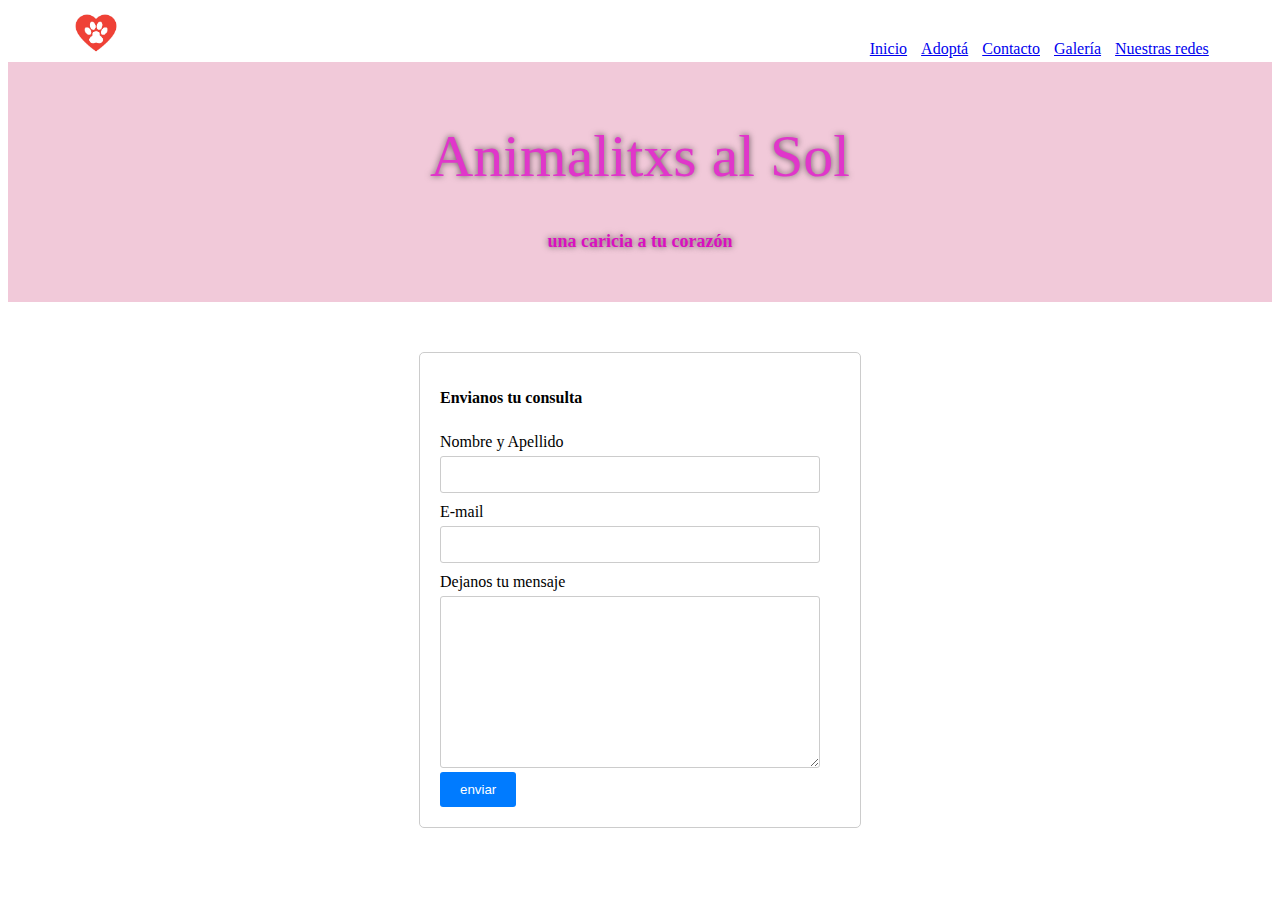
<file: mainpage/contacto.html>
<!DOCTYPE html>
<html lang="es">
<head>
    <meta charset="UTF-8">
    <meta name="viewport" content="width=device-width, initial-scale=1.0">
    <link href="https://cdn.jsdelivr.net/npm/bootstrap@5.3.2/dist/css/bootstrap.min.css" rel="stylesheet" integrity="sha384-T3c6CoIi6uLrA9TneNEoa7RxnatzjcDSCmG1MXxSR1GAsXEV/Dwwykc2MPK8M2HN" crossorigin="anonymous">
    <link rel="stylesheet" href="../css/style.css">

    <title>Contacto</title>

    <nav class="navbar">
        <img src="/imagenes/logo.jpg" alt="logo-paw" class="logo">
  
        <ul>   
          <li> <a href="../index.html">Inicio</a></li>        
          <li> <a href="./adopta2.html">Adoptá</a></li>
          <li> <a href="./contacto.html">Contacto</a></li>
          <li> <a href="./galeriados.html">Galería</a> </li>
          <li><a href="https://www.google.com">Nuestras redes</a></li>
      </ul>
    </nav>
    <style>
        .contactForm {
            max-width: 400px;
            margin: 50px auto;
            padding: 20px;
            border: 1px solid #ccc;
            border-radius: 5px;
        }

        .contactForm h2 {
            text-align: center;
        }

        .contactForm label {
            display: block;
            margin-top: 10px;
        }

        .contactForm input[type="text"],
        .contactForm textarea {
            width: 100%;
            padding: 10px;
            margin-top: 5px;
            border: 1px solid #ccc;
            border-radius: 3px;
        }

        .contactForm textarea {
            resize: vertical;
        }

        .contactForm input[type="submit"] {
            background-color: #007bff;
            color: #fff;
            border: none;
            padding: 10px 20px;
            border-radius: 3px;
            cursor: pointer;
        }

        .contactForm input[type="submit"]:hover {
            background-color: #0056b3;
        }
    </style>
</head>
<body>
   
<header>
  
  <h1 class="page-title"> Animalitxs al Sol </h1>
  <h2>una caricia a tu corazón </h2>

     

</header>



  <main>
    <section class="contactForm">
        <h3> Envianos tu consulta </h3> 
        <form action="">  
            <div>
                    <label for=""> Nombre y Apellido</label>
                    <input type="text" name="nombre" id="nombre">
            </div>

            <div>
                <label for=""> E-mail</label>
                <input type="text" name="nombre" id="e-mail">
            </div>

            <div>
                <label for=""> Dejanos tu mensaje</label>
                <textarea name="mensaje" id="mensaje" cols="30" rows="10"></textarea>
                <input type="submit" value="enviar">
            </div>
        </form>
    </section>
 
 </body>
</html>
</file>
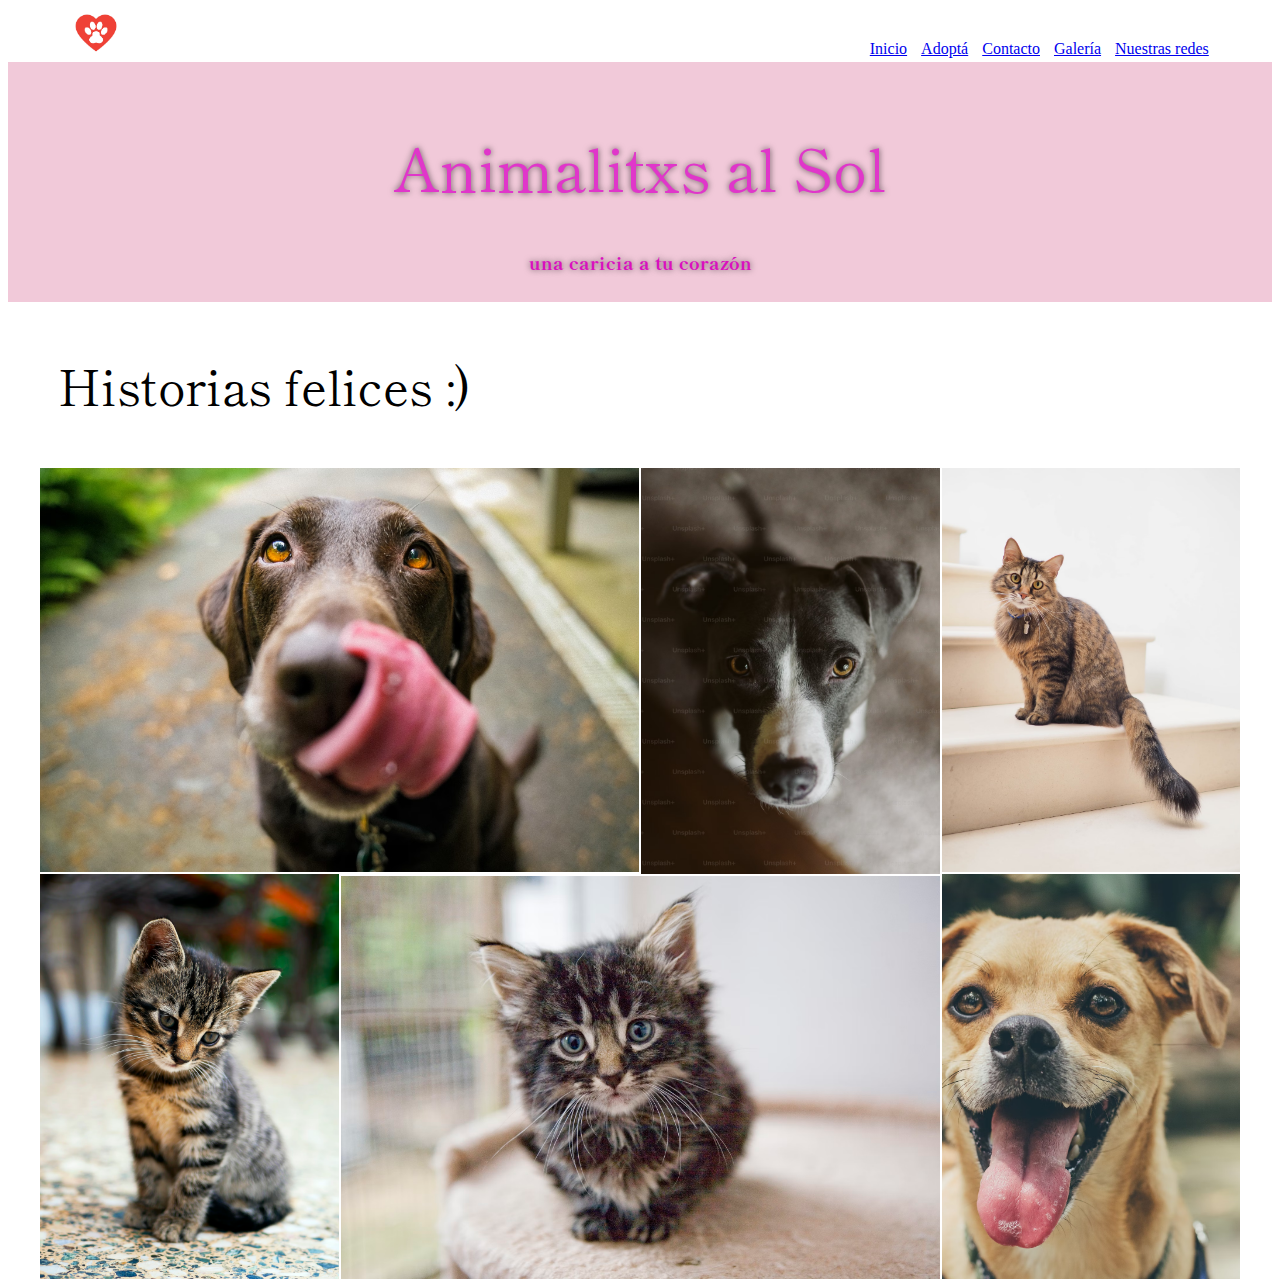
<file: mainpage/galeriados.html>
<!DOCTYPE html>
<html lang="en">
<head>
    <meta charset="UTF-8"> <!-- simbolos raros, ñ y otras yerbas-->
    <meta name="viewport" content="width=device-width, initial-scale=1.0">

    <!-- CSS -->
    <link rel="stylesheet" href="../css/style.css">

    <!-- Fonts -->
    <link rel="preconnect" href="https://fonts.googleapis.com">
    <link rel="preconnect" href="https://fonts.gstatic.com" crossorigin>
    <link href="https://fonts.googleapis.com/css2?family=Shippori+Mincho:wght@600&display=swap" rel="stylesheet">
    
    <title>animalitxs al sol</title>
</head>
<body class="gallery">
    <nav class="navbar">
        <img src="/imagenes/logo.jpg" alt="logo-paw" class="logo">
  
       
        <ul>   
            <li> <a href="../index.html">Inicio</a></li>        
            <li> <a href="./adopta2.html">Adoptá</a></li>
            <li> <a href="./contacto.html">Contacto</a></li>
            <li> <a href="./galeriados.html">Galería</a> </li>
            <li><a href="https://www.google.com">Nuestras redes</a></li>
        </ul>
    </nav>
    
    <header>
    
        <h1 class="page-title"> Animalitxs al Sol </h1>
        <h2>una caricia a tu corazón </h2>
      
                <!-- <img src="imagenes/banner.jpg" alt="banner"> 
             </div> -->
      
             
      
      </header>
      <main>
        <p style="color: black;">Historias felices :) </p>
      </main>
      <div class="gallery-container">
            <div class="gal-img first-item"><img src="../imagenes/perro1.jpg" alt="Image 1"></div>
            <div class="gal-img second-item"><img src="../imagenes/perro2.jpg" alt="Image 2"></div>
            <div class="gal-img third-item"><img src="../imagenes/gato1.jpg" alt="Image 3"></div>
            <div class="gal-img fourth-item"><img src="../imagenes/gatito1.jpg" alt="Image 4"></div>
            <div class="gal-img fifth-item"><img src="../imagenes/gatito2.jpg" alt="Image 5"></div>
            <div class="gal-img six-item"><img src="../imagenes/perro3.jpg" alt="Image 4"></div>
    </div>

    <!--section>div.grid-item*8-->
</body>
</html>
</file>
<file: css/style.css>
/*esto es un comentario

sintaxis: 

elemento {
    propiedad; valor;
 } 

develope mozilla sirve para ver referencias
*/ 

/*selector universal y me sirve parea borrar aunque no me salío*/


header {
  height: 220px;
  text-align: center;
  background-color: #F1C9D9;
  background-size: cover;
  text-shadow: 0px 0px 6px rgba(0, 0, 0, 0.6);
  padding-top: 20px;


}

.logo {
  height: 50px;
  width: 50px;
  margin-left: 5%;
  line-height: 80px;
}
.logo-img {
  height: 50px;

}

nav ul {
  float: right;
  margin-right: 5%;
}
nav ul li {
  display: inline-block;
  line-height: 50px;
  margin-left: 10px;
  font-family: Cambria, Cochin, Georgia, Times, 'Times New Roman', serif;
  font-style: bold;
}
/* todos estos tmb los puse en la clase y hay que borrarlos*/




body {
text-align: justify;
}

.page-title{
}

h1 {
  color: rgb(224, 54, 202);
  font-family: 'Shippori Mincho', serif;
  font-size:60px;
  font-weight: 400;
  
  } 
p {
    color: black;
    font-size:300%;
    font-family: 'Shippori Mincho', serif;
    margin-left: 50px;
 } 

.pics {
  display: flex;
  justify-content: center;
  align-content: center;
  margin-left: -45px;
  width: 100vw;
  height: 250px;
  gap: 5%;

}
 .img-one, .img-two, .img-three, .img-four {
  height: 100%;
  width: 100%;
 } 
  /* section p va a contener a todo el sanguchito de section y p */ 

  /* para hacer secciones le pongo un id y despues  un # 
  me sirve cuando son secciones especificas */

/* las clases se usan con "." por ejempĺo: .paragraph-one */ 
h2 {
  color:rgb(218, 16, 191);
  font-size:large;
  font-family: 'Shippori Mincho', serif;
  font-weight: 900;
  text-align: center;
} 
h3 {
  color:black;
  font-size:medium;
  font-family: 'Shippori Mincho', serif;
  font-weight: 900;

} 

footer  
{ 
    color: rgb(214, 6, 134);
    font-size:medium;
    text-align: center;
    margin-top:100px;
  
} 

/* index grid*/



 .main{
  margin-top: 20px;
  height: 20%;

  display: flex;
  justify-content: center;
  align-items: center;
  gap: 350px;
  }
  .container{
  width: 200px;
  height: 200px;
  display: flex;
  justify-content: start;
  flex-direction: row;

  }
  .text {
    font-size: medium;
    color: black;
  }

  
  .box {
  display: flex;
  gap: 550px;
  flex-direction: column;
  }
  .img{
  height: 200px;
  width: 500px;

  object-fit: cover;
  }
  .text{
  width: 100px;
  text-align: center;
  background-image: url("asd/asd/asd/cute frog.png");
  }
/* pone el elemento en linea pero repeta anchos, añtos y box model de los elementos internos
display: inline-block;
display:none -> oculta la caja

*/

/* encicolorpedia, color picker */ 
/* estilos de las listas (numeros o puntitos)
ej; footer ul   [
            list-style-type::cue
            ] 
*/ 

/* unidades de medida absolutas (cm, pixel) la medida NO cambia
p [ 
  font-size: 20px */ 

/* unidades de medida relativa (se adapta a la pantalla
img [
    width: 100%]
  
a [ 
    font-size: 2rem;  --> rem: multiplica los estilos de html que vienen por default 
    ]

    /* font-family, @font-face 
    ahi puedo llamar a mi carpeta y elijo la fuente que comrpé */ 

    /* especificidad: para llamar por ej al logo que está dentro de header
    header img{
      width: 
    }

    /* flex box: primero las hijas, despues la orientacion y despues el contenido*/

    section {
      display: flex;
      /* fñlex rap automatiza que no desborde el body*/ 
      flex-wrap: wrap;
    }
    .img-one {
      flex-direction: column;
    }
    .img-two {
      flex-flow: row wrap;
    
    /*grid 

    /*areas 
    .grid-container {
      display: grid;
      grid-template-rows: repeat(4,150px); /*tmb puedo poner auto auto auto*/
      grid-template-columns: repeat(3,1fr);
      row-gap: 5px;
      column-gap: 5px;
    }
    .grid-item {
      border: 1px solid salmon;
      font-size: 21px;
      padding: 5px;
      width: 1fr 2fr;
      margin-left: 80px;
  
    }
   
     /*areas 2
    #grilla{
      display: grid;
      width: 80%;
      border: 1px solid black;
      grid-template-rows: 100px 1fr 75px;
      grid-template-columns: 20% 1fr 15%;
      grid-template-areas:
      'img1 img1 texto1'
      'texto2 img2 img2'
      'texto3 texto3 texto3'
       ;
       height: 100%;
       width: 100%;
    }

    .image-img1 {
     
    }
   
   .texto1 {
  border: 1px solid black;
  grid-area: texto 1
    }

    #foto {
      grid-area: foto;
    }

    #adopta {
      grid-area: adopta;
    }
    aside{
      grid-area: aside;
    }
    nav {
      grid-area: nav;
    } 
*/

/*regla media query*/

/* mobile*/

@media only screen and (max-width: 500px) {
  body{
      background-color: blueviolet;
  }
}

/*tablet*/
@media only screen and (min-width 500px) and (max-width: 960px) {
  body {
      background-color:chocolate;
  }
}

/* pantalla grande */
  @media only screen and (min-width 960px) {
    body{
        background-color:rgb(111, 210, 30);
    }
  }

  /* ULTIMO MODULO DE CLASE 4
  
  a las img siempre darles ancho y algo (100%)
  widht: 100%
  height: 100%
  
  .uno {
    grid-column: 1/3;
    grid-row: 1;
  }
  
  .dos/*/

  /*
  .gallery {
    display: grid;
    grid-template-columns: repeat(3, 1fr) 1fr;
    grid-template-rows: repeat(3, 1fr);
    gap: 10px;
    grid-template-areas:
      "img1 img2 img3"
      "img4 img5 img6";
  }
  
  .image {
    border: 1px solid #ccc;
    overflow: hidden;
    display: flex;
    justify-content: center;
    align-items: center;
    font-size: 1.5rem;
    background: #f0f0f0;
  }
  
  .img2 { grid-area: img2; }
  .img3 { grid-area: img3; }
  .img4 { grid-area: img4; }
  .img5 { grid-area: img5; }
  .img6 { grid-area: img6; }
  
  .image:hover {
    transform: scale(1.1);
  }
 
  /*tmb puedo ponerle visted, hover, etc.
  si no quiero que suceda en una parte le pongo:
  div:not() o div:nth-child()
  */

  /* galerìa*/ 
  .gallery-container {
    width: 100%;
    max-width: 1200px;
    height: 400px;
    margin: 0 auto;
    display: grid;
    grid-template-columns: repeat(4, 1fr);
    grid-template-rows: repeat(3, 1fr);
    grid-column-gap: 2px;
    grid-row-gap: 2px;
    justify-content: center;
    
  
}


.first-item {
  grid-area: 1 / 1 / 2 / 3;
}

.second-item{
  grid-area: 1 / 3 / 3 / 4;
}

.third-item {
  grid-area: 1 / 4 / 2 / 5;
}

.fourth-item {
  grid-area: 2 / 1 / 4 / 2;
}

.fifth-item {
  grid-area: 3 / 2 / 4 / 4;
}

.six-item {
  grid-area: 2 / 4 / 4 / 5;
}

.gal-img img {
  width: 100%;
  height: 100%;
  object-fit: cover;
}

.i1, .i2, .i3, .i4, .i5, .i6 {
  width: 250px;
  height: 200px;
 
}

.foto-grid:hover {
  transform: scale(1.2);
}

/*adopta*/ 

.carousel {
  max-width: 40% auto;
}

.carousel-inner {
  text-align: center;
  
 
}

.carousel-item img {
  max-height: 500px; 
  margin: 0 auto;
  
}

.main-adopta {
  display: flex;
  
} 


.gradientes {
  border: #F1C9D9;
  background: rgb(2,0,36);
  background: linear-gradient(90deg, rgba(2,0,36,1) 0%, rgba(9,9,121,1) 26%, rgba(0,212,255,1) 100%);
}
trasladar {
  border: #F1C9D9 5px;
}

@keyframes efecto {
  0% {

  }
}
</file>
